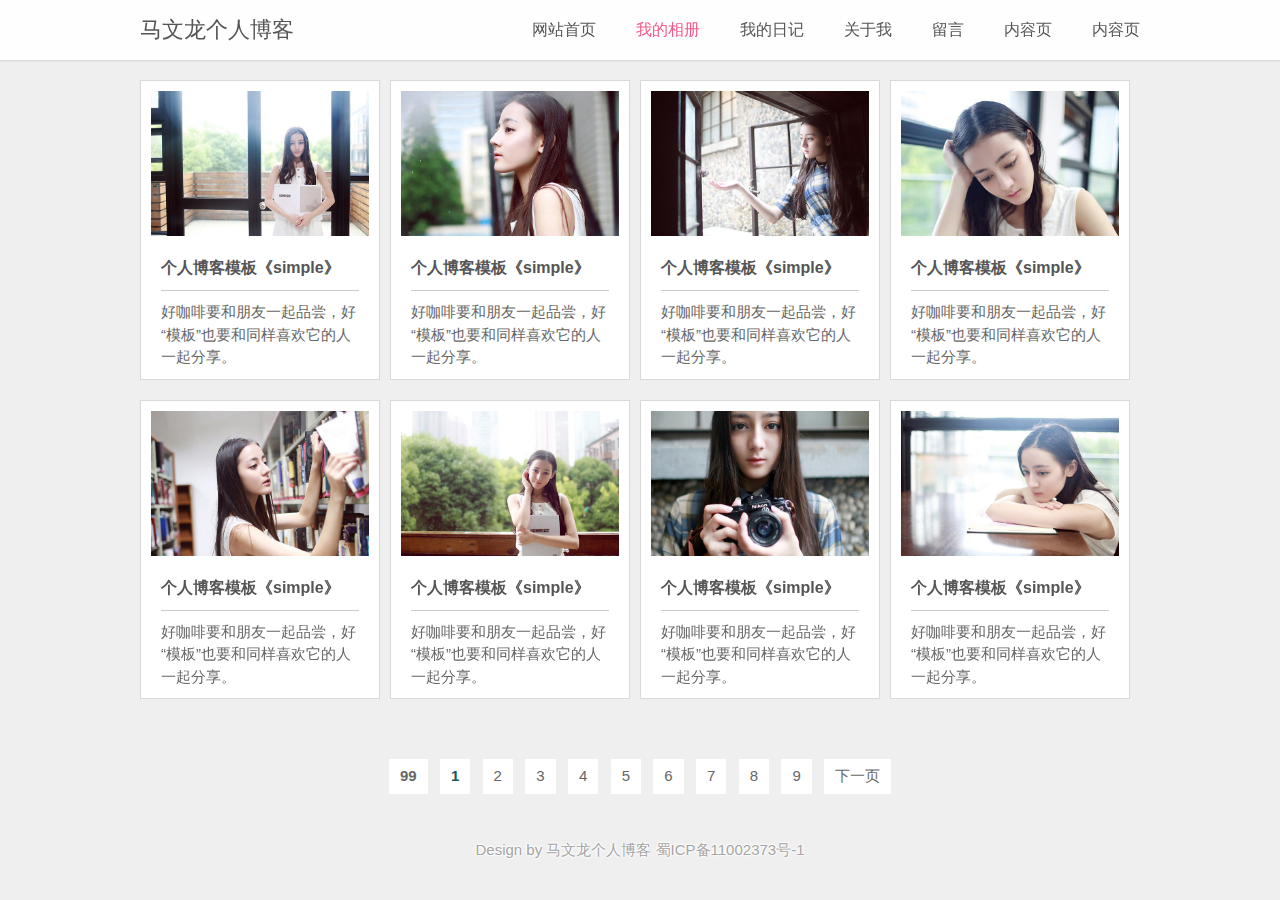
<file: blog-portal-web/src/main/webapp/share.html>
<!doctype html>
<html>
<head>
<meta charset="utf-8">
<title>首页_马文龙个人博客 - 个人博客网站</title>
<meta name="keywords" content="个人博客,马文龙个人博客,个人博客模板,马文龙" />
<meta name="description" content="马文龙个人博客。" />
<meta name="viewport" content="width=device-width, initial-scale=1.0">
<link href="css/base.css" rel="stylesheet">
<link href="css/index.css" rel="stylesheet">
<link href="css/m.css" rel="stylesheet">
<!--[if lt IE 9]>
<script src="js/modernizr.js"></script>
<![endif]-->
<script src="js/jquery.min.js" type="text/javascript"></script>
<script type="text/javascript" src="js/comm.js"></script>
<script src="js/scrollReveal.js"></script>
</head>
<body>
<header class="header-navigation" id="header">
  <nav><div class="logo"><a href="/">马文龙个人博客</a></div>
    <h2 id="mnavh"><span class="navicon"></span></h2>
    <ul id="starlist">
      <li><a href="index.html">网站首页</a></li>
      <li><a href="share.html">我的相册</a></li>
      <li><a href="list.html">我的日记</a></li>
      <li><a href="about.html">关于我</a></li>
      <li><a href="gbook.html">留言</a></li>
      <li><a href="info.html">内容页</a></li>
      <li><a href="infopic.html">内容页</a></li>
    </ul>
</nav>
</header>
<article>
  <div class="picbox">
    <ul>
      <li data-scroll-reveal="enter bottom over 1s" ><a href="/"><i><img src="images/1.jpg"></i>
        <div class="picinfo">
          <h3>个人博客模板《simple》</h3>
          <span>好咖啡要和朋友一起品尝，好“模板”也要和同样喜欢它的人一起分享。</span> </div>
        </a></li>
       <li data-scroll-reveal="enter bottom over 1s" ><a href="/"><i><img src="images/2.jpg"></i>
        <div class="picinfo">
          <h3>个人博客模板《simple》</h3>
          <span>好咖啡要和朋友一起品尝，好“模板”也要和同样喜欢它的人一起分享。</span> </div>
        </a></li>
    </ul>
    <ul>
        <li data-scroll-reveal="enter bottom over 1s" ><a href="/"><i><img src="images/3.jpg"></i>
        <div class="picinfo">
          <h3>个人博客模板《simple》</h3>
          <span>好咖啡要和朋友一起品尝，好“模板”也要和同样喜欢它的人一起分享。</span> </div>
        </a></li>
          <li data-scroll-reveal="enter bottom over 1s" ><a href="/"><i><img src="images/5.jpg"></i>
        <div class="picinfo">
          <h3>个人博客模板《simple》</h3>
          <span>好咖啡要和朋友一起品尝，好“模板”也要和同样喜欢它的人一起分享。</span> </div>
        </a></li>
    </ul>
    <ul>
          <li data-scroll-reveal="enter bottom over 1s" ><a href="/"><i><img src="images/7.jpg"></i>
        <div class="picinfo">
          <h3>个人博客模板《simple》</h3>
          <span>好咖啡要和朋友一起品尝，好“模板”也要和同样喜欢它的人一起分享。</span> </div>
        </a></li>
          <li data-scroll-reveal="enter bottom over 1s" ><a href="/"><i><img src="images/8.jpg"></i>
        <div class="picinfo">
          <h3>个人博客模板《simple》</h3>
          <span>好咖啡要和朋友一起品尝，好“模板”也要和同样喜欢它的人一起分享。</span> </div>
        </a></li> 
    </ul>
    <ul>
       <li data-scroll-reveal="enter bottom over 1s" ><a href="/"><i><img src="images/4.jpg"></i>
        <div class="picinfo">
          <h3>个人博客模板《simple》</h3>
          <span>好咖啡要和朋友一起品尝，好“模板”也要和同样喜欢它的人一起分享。</span> </div>
        </a></li>
          <li data-scroll-reveal="enter bottom over 1s" ><a href="/"><i><img src="images/6.jpg"></i>
        <div class="picinfo">
          <h3>个人博客模板《simple》</h3>
          <span>好咖啡要和朋友一起品尝，好“模板”也要和同样喜欢它的人一起分享。</span> </div>
        </a></li>
    </ul>
  </div>
  <div class="pagelist"><a class="allpage"><b>99</b></a>&nbsp;&nbsp;<a href="#" class="curPage">1</a>&nbsp;&nbsp;<a href="#" onclick="page(2)">2</a>&nbsp;&nbsp;<a href="#" onclick="page(3)">3</a>&nbsp;&nbsp;<a href="#" onclick="page(4)">4</a>&nbsp;&nbsp;<a href="#" onclick="page(5)">5</a>&nbsp;&nbsp;<a href="#" onclick="page(6)">6</a>&nbsp;&nbsp;<a href="#" onclick="page(7)">7</a>&nbsp;&nbsp;<a href="#" onclick="page(8)">8</a>&nbsp;&nbsp;<a href="#" onclick="page(9)">9</a>&nbsp;&nbsp;<a href="#" onclick="page(2)">下一页</a></div>
</article>
<footer>
  <p>Design by <a href="http://www.yangqq.com" target="_blank">马文龙个人博客</a> <a href="/">蜀ICP备11002373号-1</a></p>
</footer>
<a href="#" class="cd-top">Top</a>
<script>
	if (!(/msie [6|7|8|9]/i.test(navigator.userAgent))){
		(function(){
			window.scrollReveal = new scrollReveal({reset: true});
		})();
	};
</script>
</body>
</html>
</file>
<file: blog-portal-web/src/main/webapp/css/base.css>
@charset "gb2312";
/* css */
* { margin: 0; padding: 0 }
body { font: 15px "Microsoft YaHei", Arial, Helvetica, sans-serif; color: #555; background: #efefef; line-height: 1.5; }
img { border: 0; display: block }
ul, li { list-style: none; }
a { text-decoration: none; color: #555 }
a:hover { text-decoration: none; color: #000; }
.clear { clear: both; }
.blank { height: 20px; overflow: hidden; width: 100%; margin: auto; clear: both }
.f_l { float: left }
.f_r { float: right }
article { width: 1000px; margin: 80px auto 0; overflow: hidden; zoom: 1; }
aside { width: 30%; float: left; overflow: hidden; display: block; position: relative; z-index: 1 }
main { overflow: hidden; width: 68%; float: right; display: block; }
.container { width: 1000px; margin: auto }
nav { width: 1000px; margin: auto }
.logo { float: left; font-size: 22px }
#mnavh { display: none; width: 30px; height: 40px; float: right; text-align: center; padding: 0 5px }
#starlist { float: right; }
#starlist li { float: left; display: block; padding: 0 0 0 40px; font-size: 16px }
.navicon { display: block; position: relative; width: 30px; height: 5px; background-color: #000; margin-top: 20px }
.navicon:before, .navicon:after { content: ''; display: block; width: 30px; height: 5px; position: absolute; background: #000; -webkit-transition-property: margin, -webkit-transform; transition-property: margin, -webkit-transform; transition-property: margin, transform; transition-property: margin, transform, -webkit-transform; -webkit-transition-duration: 300ms; transition-duration: 300ms; }
.navicon:before { margin-top: -10px; }
.navicon:after { margin-top: 10px; }
.open .navicon { background: none }
.open .navicon:before { margin-top: 0; -webkit-transform: rotate(45deg); transform: rotate(45deg); }
.open .navicon:after { margin-top: 0; -webkit-transform: rotate(-45deg); transform: rotate(-45deg); }
.open .navicon:before, .open .navicon:after { content: ''; display: block; width: 30px; height: 5px; position: absolute; background: #000; }
#starlist #selected { color: #f65a8a; }
.header-navigation { position: fixed; top: 0; width: 100%; height: 60px; line-height: 60px; background: rgba(255,255,255,.9); text-align: center; border-bottom: 1px solid #ddd; box-shadow: 0 1px 1px rgba(0,0,0,.04); z-index: 9999; }
/* Slide transitions */
.slideUp { -webkit-transform: translateY(-100px); -ms-transform: translateY(-100px); -o-transform: translateY(-100px); transform: translateY(-100px); -webkit-transition: transform .5s ease-out; -o-transition: transform .5s ease-out; transition: transform .5s ease-out; }
.slideDown { -webkit-transform: translateY(0); -ms-transform: translateY(0); -o-transform: translateY(0); transform: translateY(0); -webkit-transition: transform .5s ease-out; -o-transition: transform .5s ease-out; transition: transform .5s ease-out; }
/*footer*/
footer { width: 100%; color: #a5a4a4; text-align: center; padding: 20px 0; clear: both; text-shadow: #fff 1px 0 2px, #fff 0 1px 2px, #fff -1px 0 2px, #fff 0 -1px 2px; }
footer a { color: #a5a4a4; }
/*cd-top*/
/*cd-top*/
.cd-top { display: inline-block; height: 40px; width: 40px; position: fixed; bottom: 40px; right: 10px; box-shadow: 0 0 10px rgba(0, 0, 0, 0.05); overflow: hidden; text-indent: 100%; white-space: nowrap; background: rgba(0, 0, 0, 0.8) url(../images/top.png) no-repeat center; visibility: hidden; opacity: 0; -webkit-transition: all 0.3s; -moz-transition: all 0.3s; transition: all 0.3s; }
.cd-top.cd-is-visible { visibility: visible; opacity: 1; }
</file>
<file: blog-portal-web/src/main/webapp/css/index.css>
@charset "gb2312";
.l_box h2 { color: #333; font-size: 14px; line-height: 30px; padding-left: 20px; background: #fff }
.l_box div { background: rgba(255,255,255,0.5); margin-bottom: 20px; overflow: hidden }
.l_box div ul { padding: 10px; overflow: hidden }
.about_me img { width: 100% }
.about_me p { line-height: 24px; font-size: 14px }
.about_me i { width: 120px; float: left; clear: left; margin-right: 10px; height: 90px; overflow: hidden }
.wdxc li { width: 32%; overflow: hidden; float: left; height: 80px; margin-bottom: 2px; margin-right: 2px }
.wdxc li img {width: 100%; height:100%; -webkit-transition: all 0.5s; -moz-transition: all 0.5s; transition: all 0.5s; }
.wdxc li img:hover { transform: scale(1.05) }
.fenlei li { margin-bottom: 10px; margin-left: 10px }
.tuijian li { text-overflow: ellipsis; white-space: nowrap; overflow: hidden; margin-bottom: 5px; background: url(../images/li.png) left center no-repeat; padding-left: 20px }
.links a { display: block; float: left; margin: 0 10px 5px 0 }
.guanzhu img { width: 100% }
.l_box .search { border: 1px solid #000; background: #000; border-radius: 0 5px 5px 0; position: relative; }
.search input.input_submit { border: 0; background: 0; color: #fff; outline: none; position: absolute; top: 10px; right: 8% }
.search input.input_text { border: 0; line-height: 36px; height: 36px; width: 72%; padding-left: 10px; outline: none }
.r_box li { background: rgba(255,255,255,0.8); padding: 15px; overflow: hidden; color: #797b7c; margin-bottom: 20px }
.r_box li h3 { font-size: 16px; line-height: 25px; text-shadow: #FFF 1px 1px 1px }
.r_box li h3 a { color: #222 }
.r_box li h3 a:hover { color: #000; text-decoration: underline }
.r_box li img { float: right; clear: right; width: 100%; -webkit-transition: all 0.5s; -moz-transition: all 0.5s; transition: all 0.5s; }
.r_box li i { width: 150px; display: block; max-height: 100px; overflow: hidden; float: right; margin-left: 20px }
.r_box li p { margin: 20px 0 0 0; line-height: 22px; overflow: hidden; text-overflow: ellipsis; -webkit-box-orient: vertical; display: -webkit-box; -webkit-line-clamp: 2; }
.r_box li:hover img { transform: scale(1.05) }
.r_box li:hover h3 a { color: #19585d; }
.pagelist { text-align: center; color: #666; width: 100%; clear: both; margin: 20px 0; padding-top: 20px }
.pagelist a { color: #666; margin: 0 2px 5px 2px; display: inline-block; border: 1px solid #fff; padding: 5px 10px; background: #FFF }
.pagelist a:hover { color: #19585d; }
.pagelist > b { border: 1px solid #000; padding: 5px 10px; }
a.curPage { color: #19585d; font-weight: bold; }
/*about*/
.about { padding: 20px; background: rgba(255,255,255,0.8); margin-bottom: 20px; }
.about img { max-width: 500px; margin: 20px 0; width: 100% }
.cloud ul a { line-height: 24px; height: 24px; display: block; background: #999; float: left; padding: 3px 11px; margin: 10px 10px 0 0; border-radius: 8px; -moz-transition: all 0.5s; -webkit-transition: all 0.5s; -o-transition: all 0.5s; transition: all 0.5s; color: #FFF }
.cloud ul a:nth-child(8n-7) { background: #8A9B0F }
.cloud ul a:nth-child(8n-6) { background: #EB6841 }
.cloud ul a:nth-child(8n-5) { background: #3FB8AF }
.cloud ul a:nth-child(8n-4) { background: #FE4365 }
.cloud ul a:nth-child(8n-3) { background: #FC9D9A }
.cloud ul a:nth-child(8n-2) { background: #EDC951 }
.cloud ul a:nth-child(8n-1) { background: #C8C8A9 }
.cloud ul a:nth-child(8n) { background: #83AF9B }
.cloud ul a:first-child { background: #036564 }
.cloud ul a:last-child { background: #3299BB }
.cloud ul a:hover { border-radius: 0; text-shadow: #000 1px 1px 1px }
.picbox { width: 100%; overflow: hidden; }
.picbox ul { overflow: hidden; width: 24%; float: left; margin-right: 10px }
.picbox ul li { display: block; background: #FFF; margin: 0 0 20px 0; border: 1px #d9d9d9 solid; }
.picbox ul li i { margin: 10px; height: auto; overflow: hidden; display: block; }
.picbox ul li img { width: 100%; }
.picinfo h3 { border-bottom: #ccc 1px solid; padding: 10px 0; margin: 0 20px; font-size: 16px }
.picinfo span { padding: 10px 20px; display: block; color: #666; }
.picbox ul li a:hover { color: #19585d }
.tags a { background: #F4650E; padding: 3px 8px; margin: 0 5px 0 0; color: #fff; }
.tags { margin: 10px 0; }
.infosbox img { max-width: 100%; height: auto; width: 100% }
.share { padding: 20px; }
.nextinfo { line-height: 24px; width: 100%; overflow: hidden; margin: 20px 0 }/*��һƪ��һƪ*/
.nextinfo p { padding: 4px 10px; border-radius: 5px; }
.nextinfo a:hover { color: #000; text-decoration: underline }
/*��������*/
.news_pl { margin: 10px 0 20px 0; width: 100%; overflow: hidden; }
.news_pl h2 { border-bottom: #000 2px solid; line-height: 40px; font-size: 14px; padding-left: 10px; color: #000 }
.diggit { width: 160px; margin: auto; background: #E2523A; color: #fff; box-shadow: 1px 2px 6px 0px rgba(0,0,0,.2); border-radius: 3px; line-height: 40px; text-align: center; }
.diggit a { color: #fff; }
#diggnum { margin: 5px; }
/*gbook*/
.gbook { background: #FFF; overflow: hidden; margin-bottom: 20px }
.gbox { padding: 20px; overflow: hidden; }
.gbox p { margin-bottom: 10px }
p.fbtime { color: #000; }
.fbtime span { float: right; color: #999; font-size: 12px;    width: 70px;
    overflow: hidden;
    white-space: nowrap; }
p.fbinfo { margin: 10px 0; }
.fb ul { margin: 10px 10px; padding: 10px 10px 10px 70px; border-bottom: #ececec 1px solid; }
.fb:nth-child(8n-7) ul { background: url(../images/tx10.jpg) no-repeat top 20px left 10px; }
.fb:nth-child(8n-6) ul { background: url(../images/tx9.jpg) no-repeat top 20px left 10px; }
.fb:nth-child(8n-5) ul { background: url(../images/tx8.jpg) no-repeat top 20px left 10px; }
.fb:nth-child(8n-4) ul { background: url(../images/tx7.jpg) no-repeat top 20px left 10px; }
.fb:nth-child(8n-3) ul { background: url(../images/tx6.jpg) no-repeat top 20px left 10px; }
.fb:nth-child(8n-2) ul { background: url(../images/tx5.jpg) no-repeat top 20px left 10px; }
.fb:nth-child(8n-1) ul { background: url(../images/tx4.jpg) no-repeat top 20px left 10px; }
.fb:nth-child(8n) ul { background: url(../images/tx3.jpg) no-repeat top 20px left 10px; }
.fb:first-child ul { background: url(../images/tx2.jpg) no-repeat top 20px left 10px; }
.fb:last-child ul { background: url(../images/tx1.jpg) no-repeat top 20px left 10px; }
.hf ul { padding: 10px 20px; background: #f9f9f9; }
.hf { margin: 0 20px; padding-bottom: 20px; border-bottom: #dedddd 1px dashed; }
textarea#lytext { width: 100%; }
.gbox input[type="submit"] { display: block; background: #040404; color: #fff; border: 0; line-height: 30px; padding: 0 20px; border-radius: 5px; float: right; }
.ecomment { border: #dedcdc 1px solid; padding: 10px; margin-bottom: 10px; }
span.ecommentauthor { color: #b5b5b5; font-size: 14px; margin-bottom: 5px; display: block; }
.saying { line-height: 30px; color: #a9a6a6; }
.saying span { float: right }
.saying span a { color: #de1513; }
img#plKeyImg { display: inline-block; }
.yname { margin: 10px 10px 10px 0 }
.yname span, .yzm span { padding-right: 10px; }
.yzm { margin: 0 10px 10px 0 }
#plpost input[type="submit"] { display: block; background: #303030; color: #fff; border: 0; line-height: 30px; padding: 0 20px; border-radius: 5px; float: right; }
textarea#saytext { width: 100%; }
#plpost { margin: 0 20px }
</file>
<file: blog-portal-web/src/main/webapp/css/m.css>
@charset "gb2312";
@media screen and (min-width: 1024px) and (max-width: 1199px) {
header { width: 96%; margin: auto }
}
@media screen and (min-width: 960px) and (max-width: 1023px) {
header { width: 96%; margin: auto }
article { width: 96% }
nav { width: 96%; }
#starlist li { padding-left: 20px }
.picshowlist { display: none }
.tuijian, .guanzhu { width: 270px; }
}
@media screen and (min-width: 768px) and (max-width: 959px) {
header { width: 96%; margin: auto }
article { width: 96% }
nav { width: 96%; }
#starlist li { padding-left: 15px }
.picbox ul { width: 23%; }
.picshowlist { display: none }
.pagelist a { padding: 2px 3px; }
}
 @media only screen and (min-width: 480px) and (max-width: 767px) {
header { width: 96%; margin: auto }
article { width: 96% }
.logo { width: 100% }
nav { width: 100%; position: relative }
#starlist { display: none; background: rgba(0,0,0,.5); width: 100% }
#starlist li { display: block; width: 70%; padding: 0; background: #FFF }
#starlist li:last-child { padding-bottom: 100% }
#mnavh { position: absolute; display: block; top: 8px; left: 10px }
.l_box { display: none }
.r_box, .infosbox, .picsbox, main { width: 100% }
.pagelist a { padding: 2px 3px; }
.picbox ul { width: 22%; }
.picbox ul li i { margin: 5px }
.picinfo { display: none }
.picshowlist { display: none }
.lmname, .view { display: none }
}
@media only screen and (max-width: 479px) {
header { width: 96%; margin: auto }
article { width: 100% }
.logo { width: 100% }
nav { width: 100%; position: relative }
#starlist { display: none; background: rgba(0,0,0,.5); width: 100% }
#starlist li { display: block; width: 70%; padding: 0; background: #FFF }
#starlist li:last-child { padding-bottom: 100% }
#mnavh { position: absolute; display: block; top: 8px; left: 10px }
.l_box { display: none }
.r_box, .infosbox, .picsbox, main { width: 100% }
.picbox { width: 96%; margin: auto }
.picbox ul { width: 48%; margin-right: 0 }
.picbox ul:nth-child(1), .picbox ul:nth-child(3) { margin-right: 8px }
.piclistshow ul li { height: 100px; padding: 0 }
.piclistshow .picimg { height: 100px }
.picbox ul li i { margin: 2px }
.picinfo { display: none }
.picshowlist, .pictxt { display: none }
.lmname, .view { display: none }
.r_box li i { float: none; margin: 0 auto 20px; width: 100%; max-height: initial }
.newsview { padding: 0 15px; }
}
</file>
